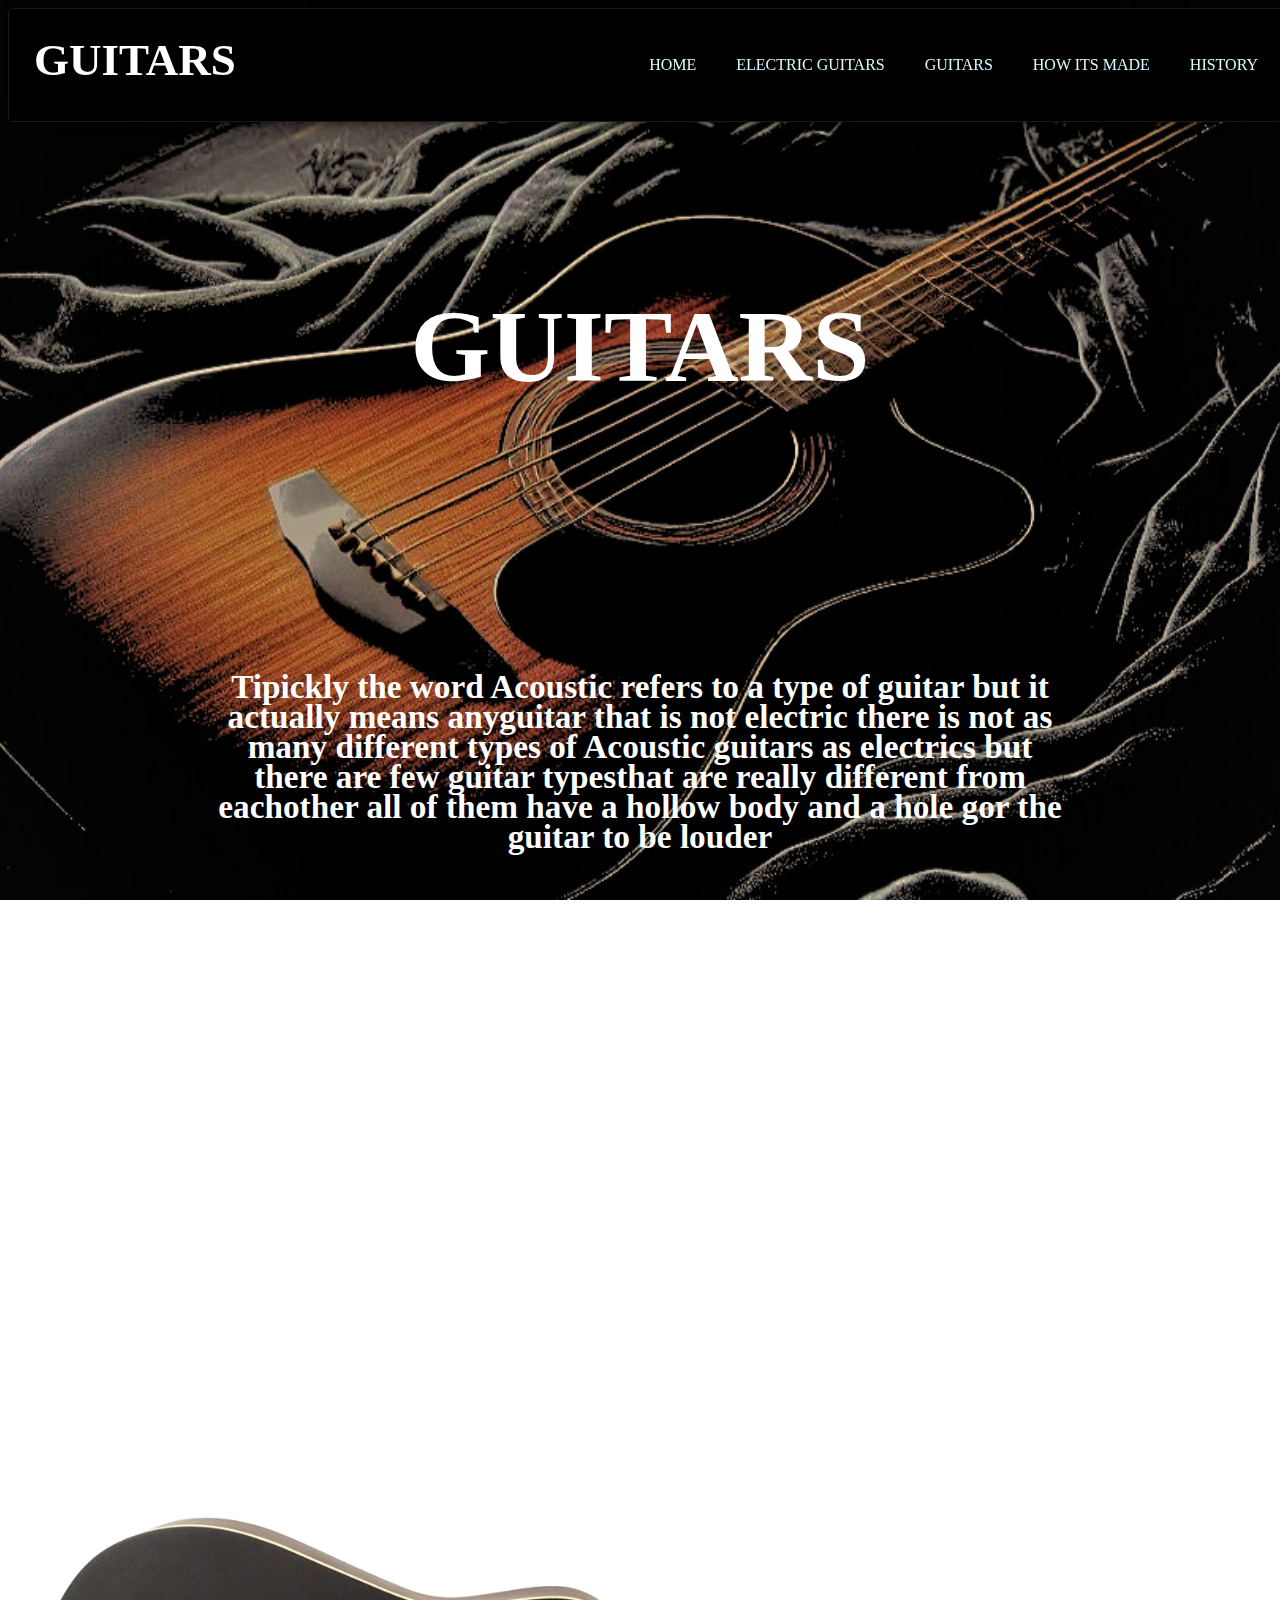
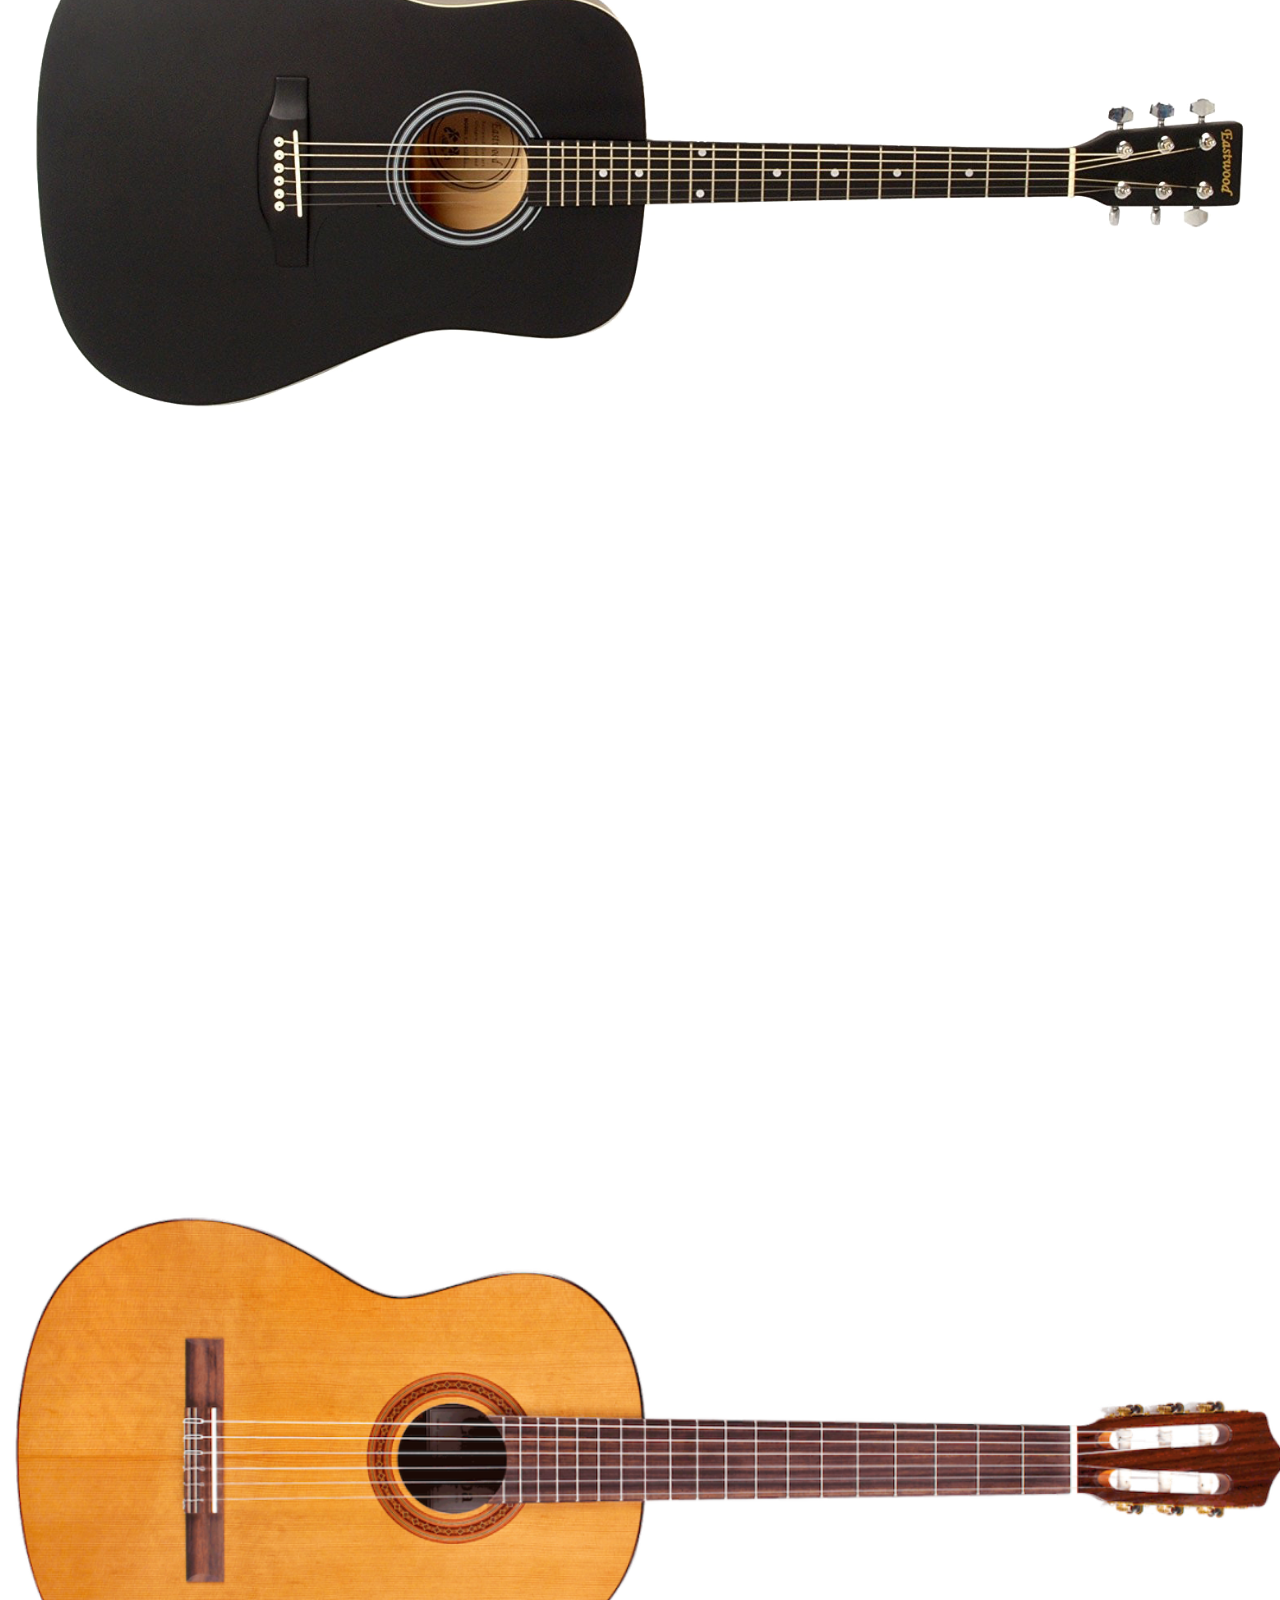
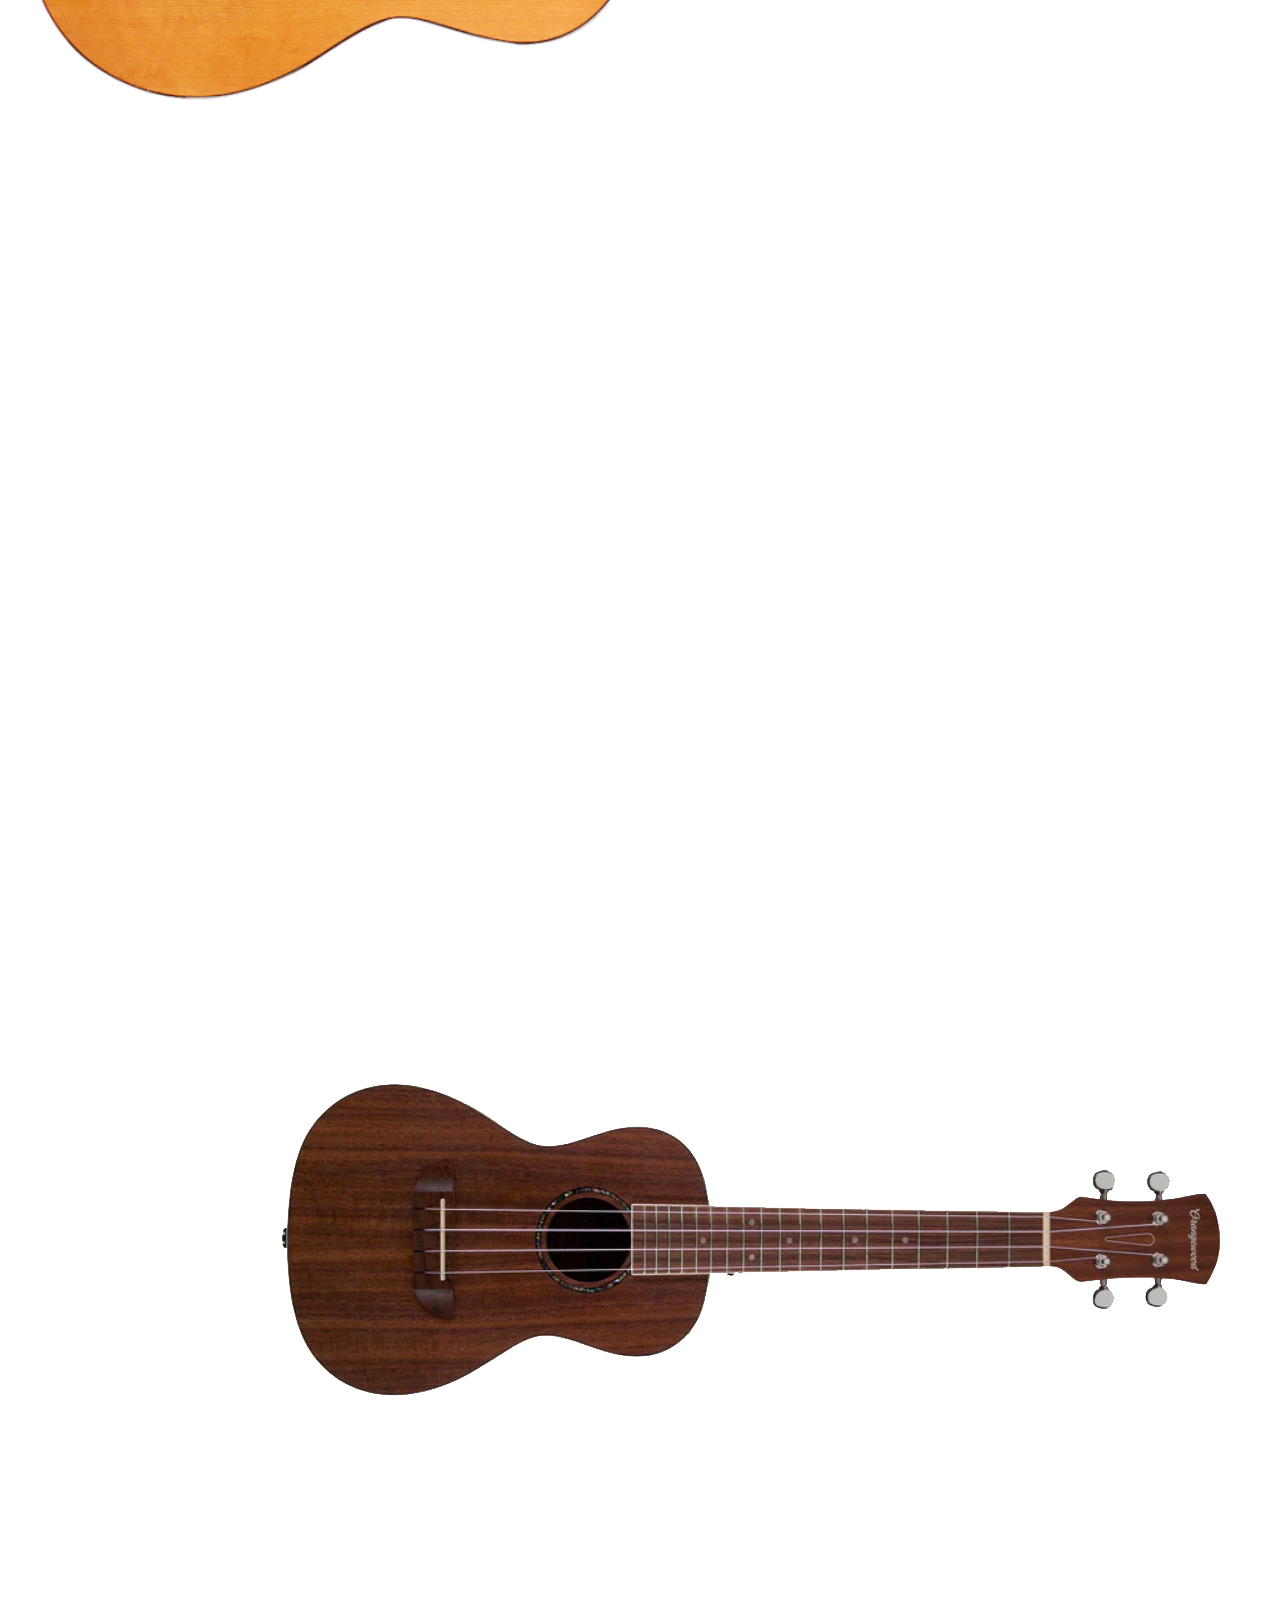
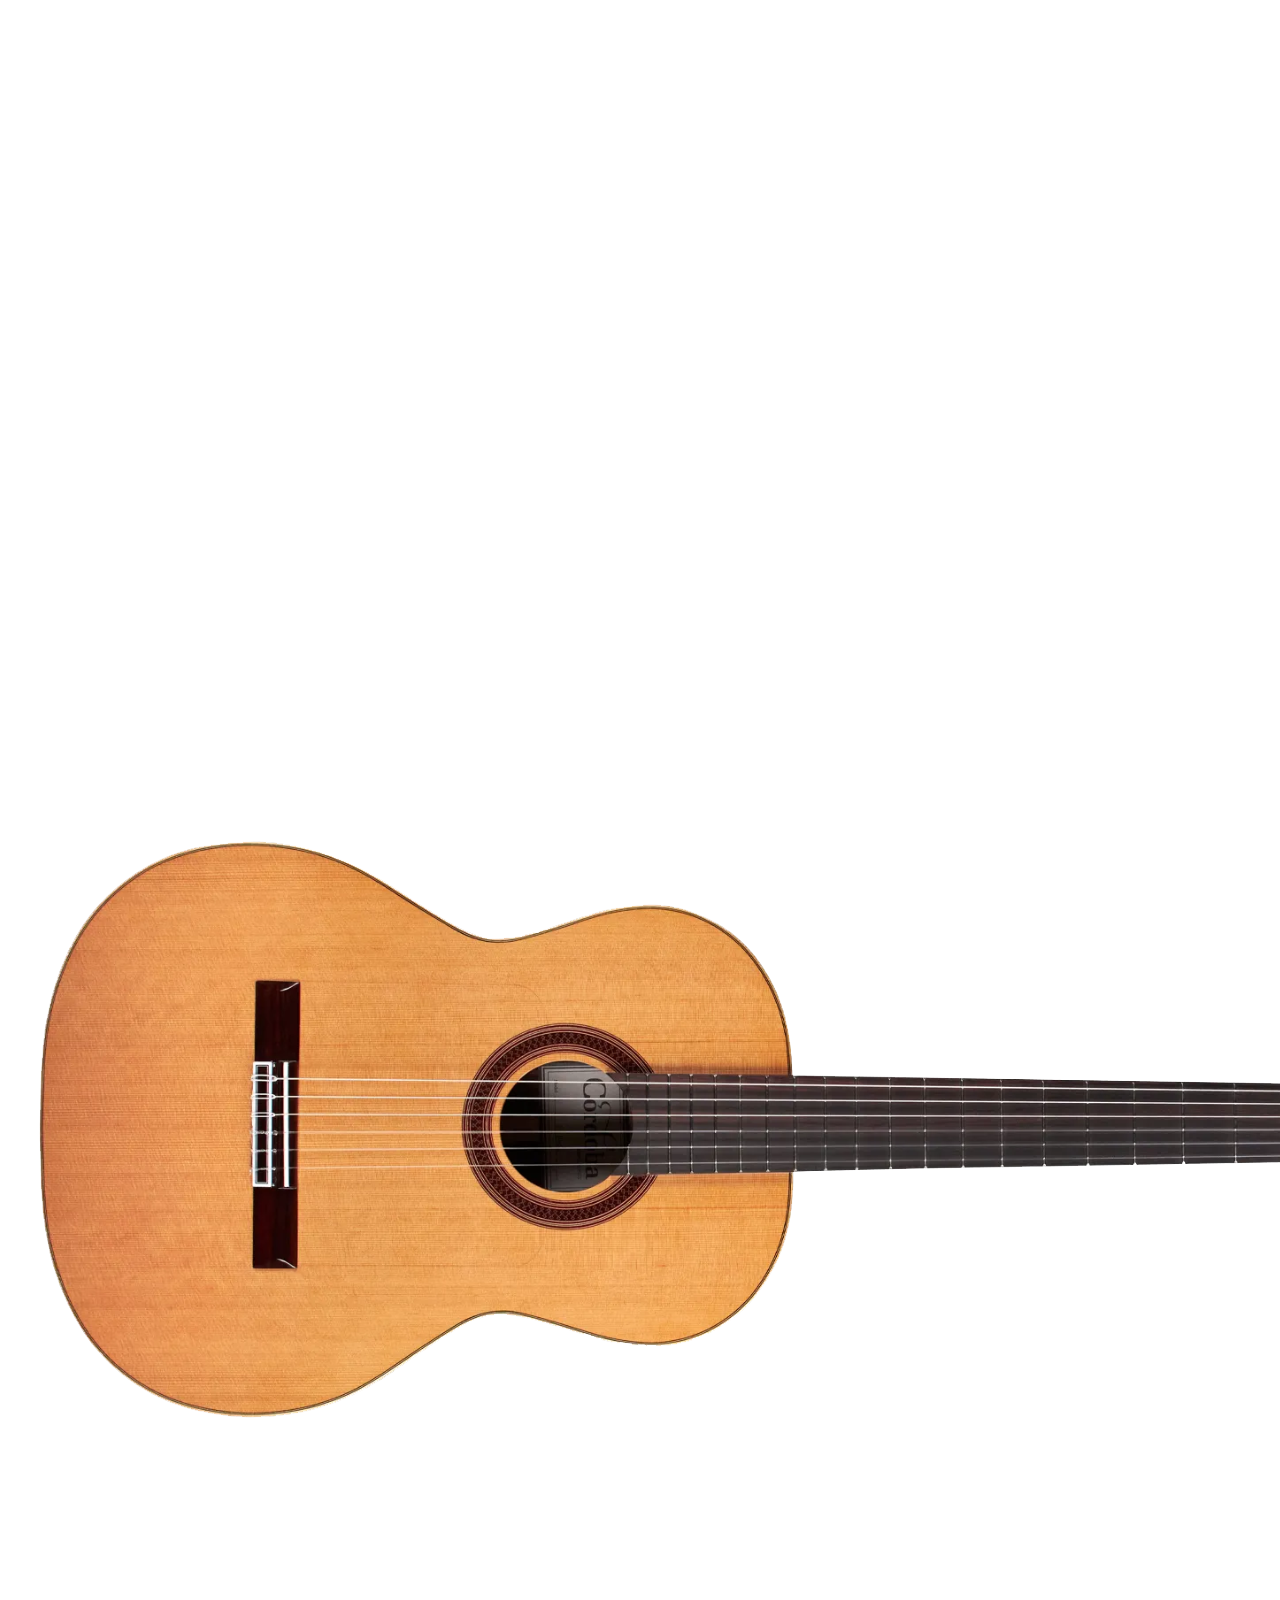
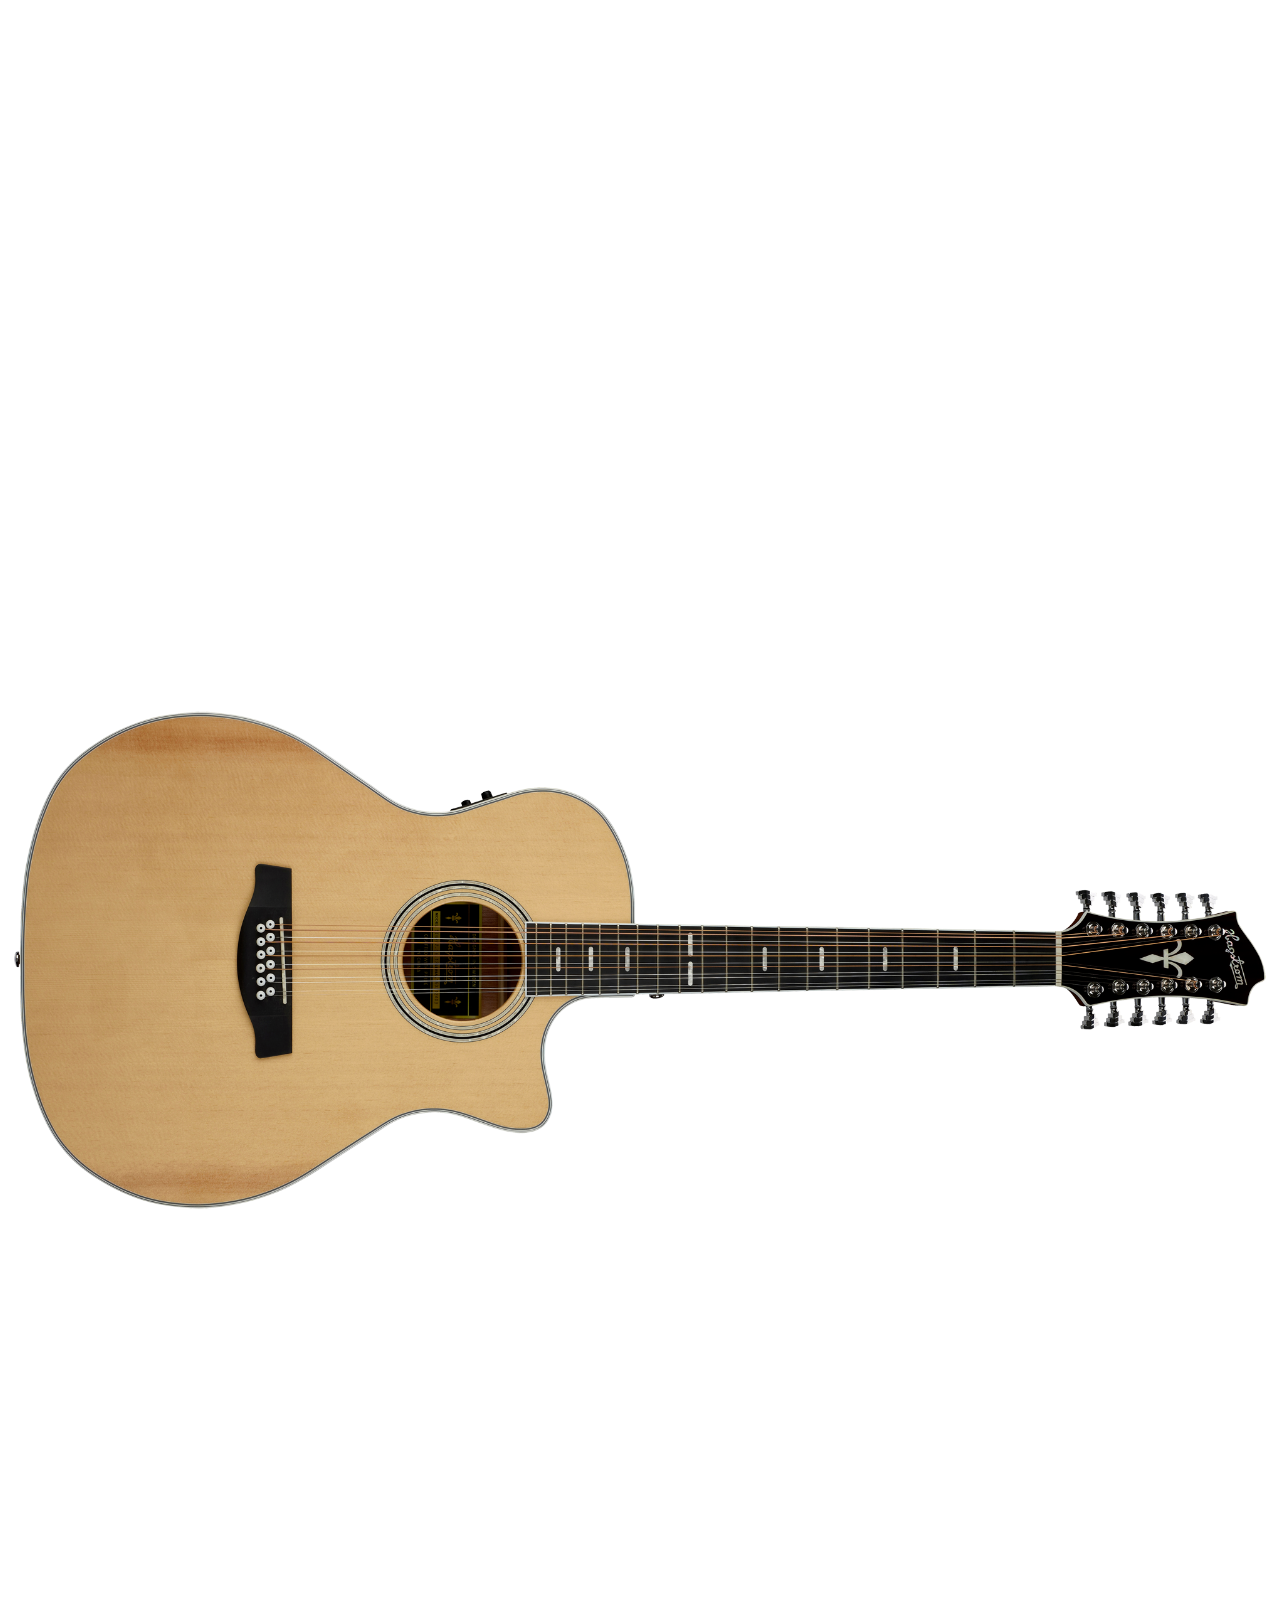
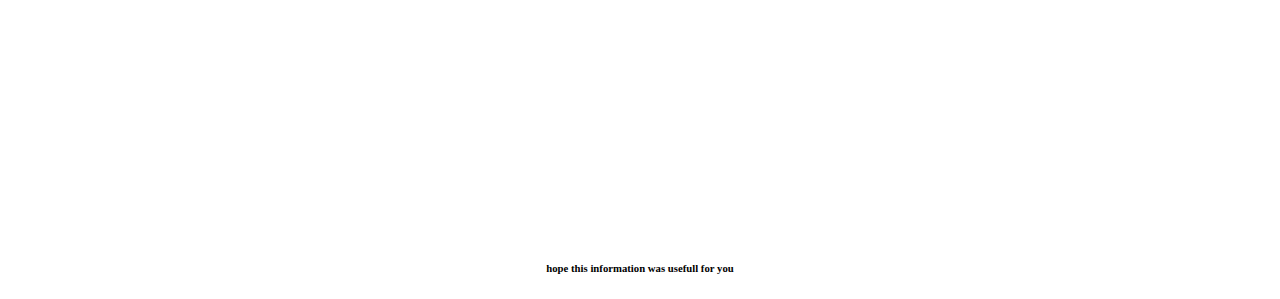
<file: guitars.html>
<!DOCTYPE html>
<link rel="stylesheet"
 href="style.css">

<html>

<head>
    <meta http-equiv="Content-Type" content="text/html; charset=utf-8">
    <title>Guitars info</title>
  
</head>


   

 
<body class="guitar">
    <header class="header">
        <h1 > guitars<a href="#"></a></h1>
        <nav>
            <ul class="nav">
                <li><a href="index.html">home</a></li>
                <li><a href="electric.html">electric guitars</a></li>
                <li><a href="guitars.html">guitars</a> </li>
                <li><a href="how.html">how its made</a></li>
                <li><a href="history.html">history </a></li>
            </ul>
        </nav>
    </header>
    <section class="guitars-section">
    
   <div class="n-title">
    <h1>guitars</h1>
    
    <h5> Tipickly the word Acoustic refers to a type of guitar but it actually means anyguitar that is not electric there is not as many different types of Acoustic guitars as electrics but there are few guitar typesthat are really different from eachother all of them have a hollow body and a hole gor the guitar to be louder  </h5>
   </div>
   <div class="Acoustic">
    <h4>Acoustic guitar</h4>
    <img src="acoustic.png">
    <p>Acoustic  guitar is  the most common played guitar and  it is the most known one as well it is used in many famous songs it uses two steal strings and has a nice tone  </p>
   </div>
   <div class="clasical">
    <H4>
        Clasical guitar
    </H4>
    <img src="clasical.webp">
    <p>
        clasical  guitars have a wiether neck than Acoustic guitars and they have nylon strings on them they have a warmer tone and they dont have a trust rod so in we put steal strings on them it will break from the tention 

    </p>
   </div>
   <div class="ukulele">
    <H4>
        ukulele 

    </H4>
    <img src="ukelele.png">
    <p>
        ukulele is a smaller guitar with a really different tone it has 4strings instead of 6 and people usually use wooden picks to play it between guitarists it is famouse for making every riff a happy song 
        
    </p>
   </div>
   <div class="flamanco">
    <H4>
        flamanco guitar

    </H4>
    <img src="flamanco.png">
    <p>
        flamanco is simuiular to classical guitar but it has a bit different tone and a different style of playing it flamanco is from spain and its famous for it 
        
    </p>
   </div>
   <div class="t12-string">
    <H4>
     12-string guitars 

    </H4>
    <img src="12-string.png">
    <p>
        there are guitars that have 12 strings on them they have a higher version of the 4 bass strings and the same string for the b and e string and they make a great tone and a lot of people love that 
        
    </p>
   </div>
   </section>
    
</body>
    
</body>
<footer>
    <h6>
        hope this information was usefull for you
    </h6>
</footer>
</html>
</file>
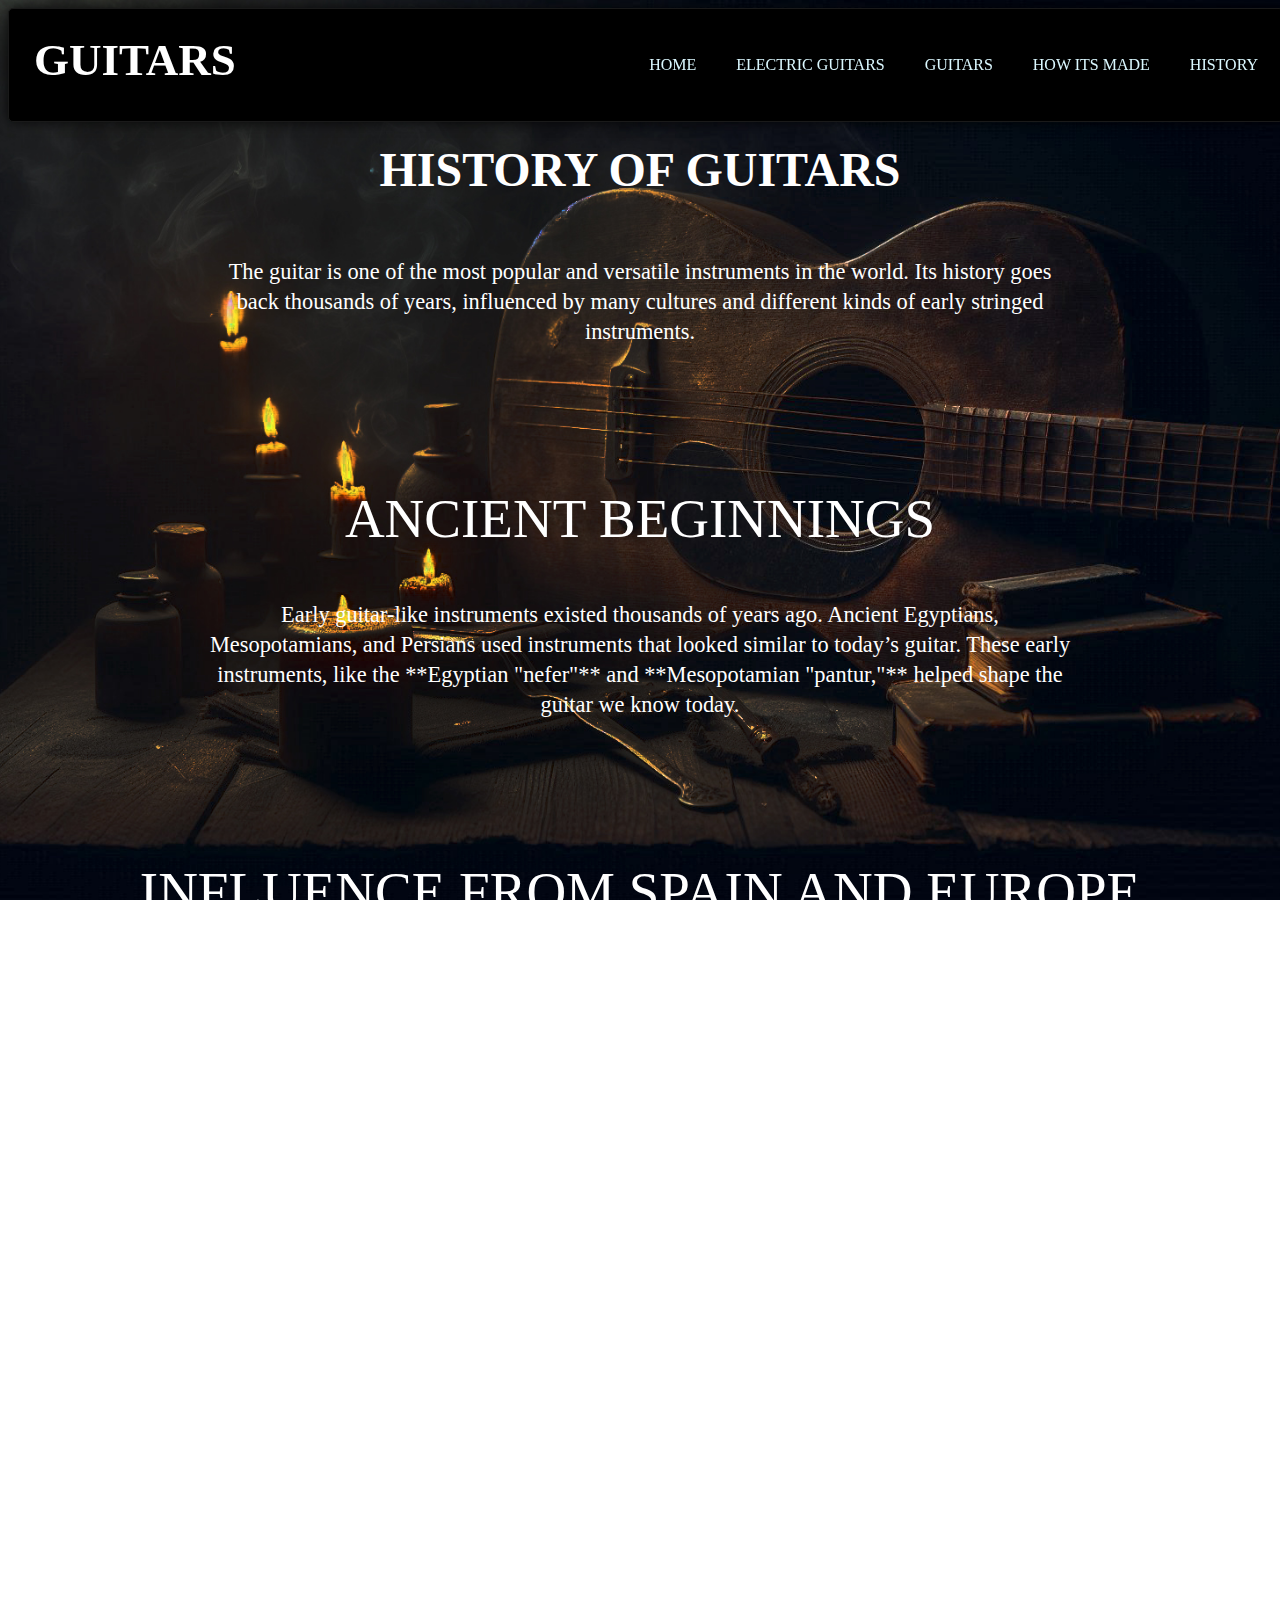
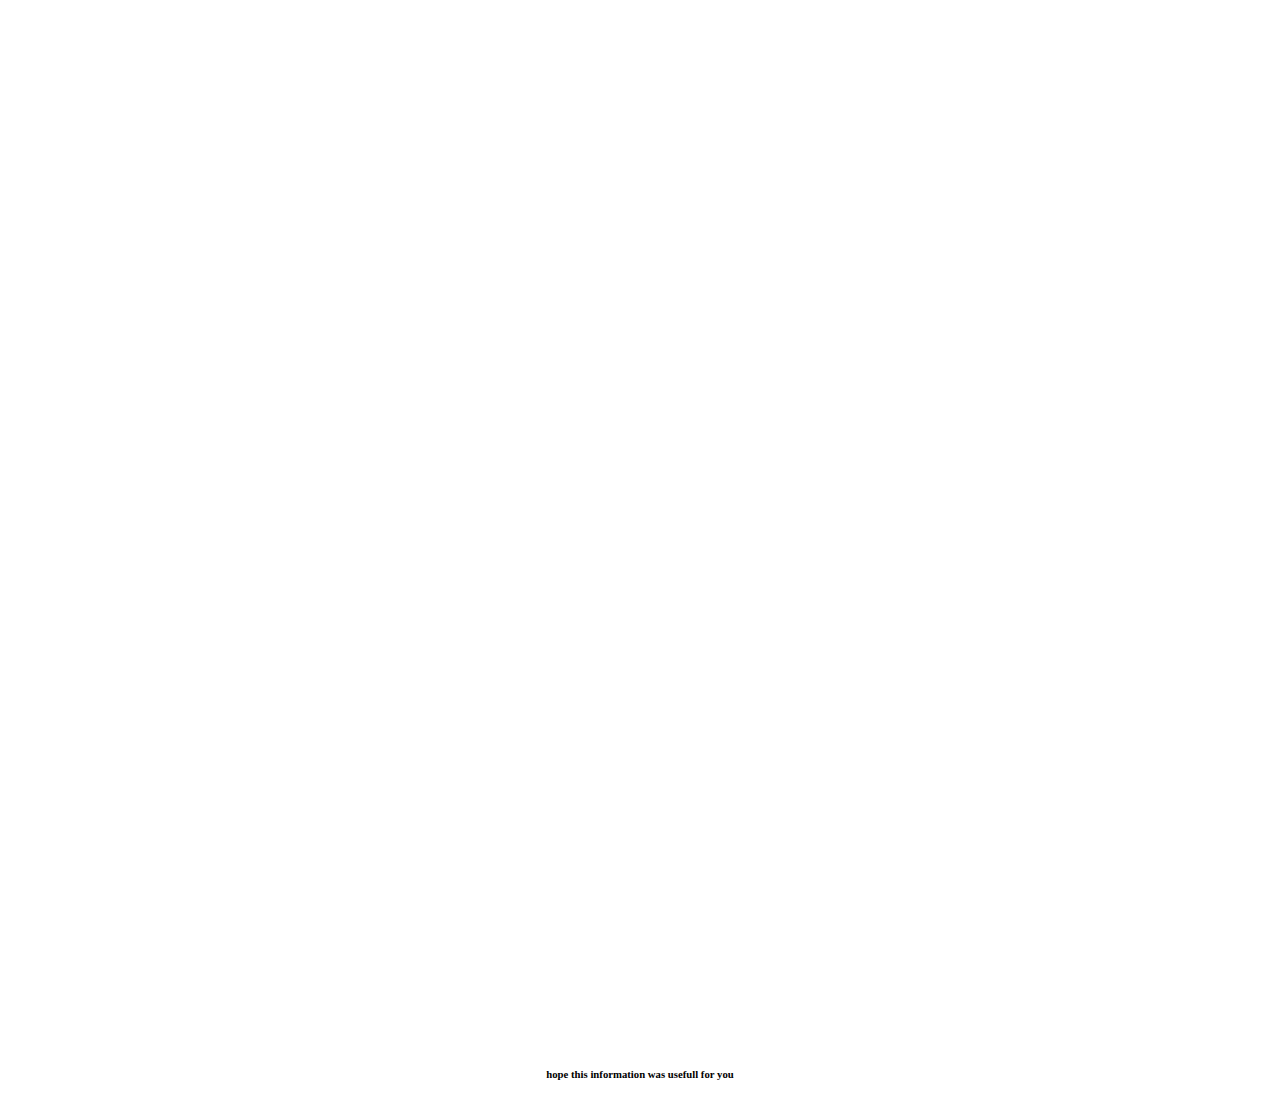
<file: history.html>
<!DOCTYPE html>
<link rel="stylesheet"
 href="style.css">

<html>

<head>
    <meta http-equiv="Content-Type" content="text/html; charset=utf-8">
    <title>Guitars info</title>
  
</head>


   

 
<body class="history-body">
    <header class="header">
        <h1 > guitars<a href="#"></a></h1>
        <nav>
            <ul class="nav">
                <li><a href="index.html">home</a></li>
                <li><a href="electric.html">electric guitars</a></li>
                <li><a href="guitars.html">guitars</a> </li>
                <li><a href="how.html">how its made </a></li>
                <li><a href="history.html">history </a></li>
            </ul>
        </nav>
    </header>
    <section class="history-content">
    
        <h1>History of Guitars</h1>
        <p>The guitar is one of the most popular and versatile instruments in the world. Its history goes back thousands of years, influenced by many cultures and different kinds of early stringed instruments.</p>
        
        <h2>Ancient Beginnings</h2>
        <p>Early guitar-like instruments existed thousands of years ago. Ancient Egyptians, Mesopotamians, and Persians used instruments that looked similar to today’s guitar. These early instruments, like the **Egyptian "nefer"** and **Mesopotamian "pantur,"** helped shape the guitar we know today.</p>
    
        <h2>Influence from Spain and Europe</h2>
        <p>The guitar as we know it started to take shape in Spain. It was influenced by the **oud** (an instrument brought to Spain by the Moors in the 8th century) and the **vihuela** (an early Spanish instrument). By the 15th century, these instruments were becoming more popular in Europe, laying the groundwork for the guitar.</p>
    
        <h2>The Role of the Lute</h2>
        <p>In medieval Europe, the **lute** became very popular. Its shape and strings influenced the design of the guitar, even though the lute itself was eventually replaced by simpler guitar designs.</p>
    
        <h2>The Classical Guitar (18th - 19th Century)</h2>
        <p>By the 18th century, the guitar began to look more like it does today. Spanish makers, like **Antonio de Torres Jurado**, helped standardize the guitar’s body shape and size, which led to the "classical guitar." This design is still used in many modern acoustic guitars.</p>
    
        <h2>The Electric Guitar Revolution (20th Century)</h2>
        <p>In the 1930s, inventors like **George Beauchamp** and **Les Paul** created the electric guitar. This allowed guitars to be louder and stand out in jazz, rock, and blues music. Electric guitars quickly became essential in popular music, changing the sound of modern music forever.</p>
    
        <h2>Guitars Today</h2>
        <p>Today, there are many types of guitars: acoustic, electric, classical, steel-string, and more. Each type has unique qualities that suit different kinds of music. The guitar has come a long way, shaped by many cultures and musical styles, and is loved worldwide.</p>
    

    </section>
    

    
</body>
<footer>
    <h6>
        hope this information was usefull for you
    </h6>
</footer>
</html>
</file>
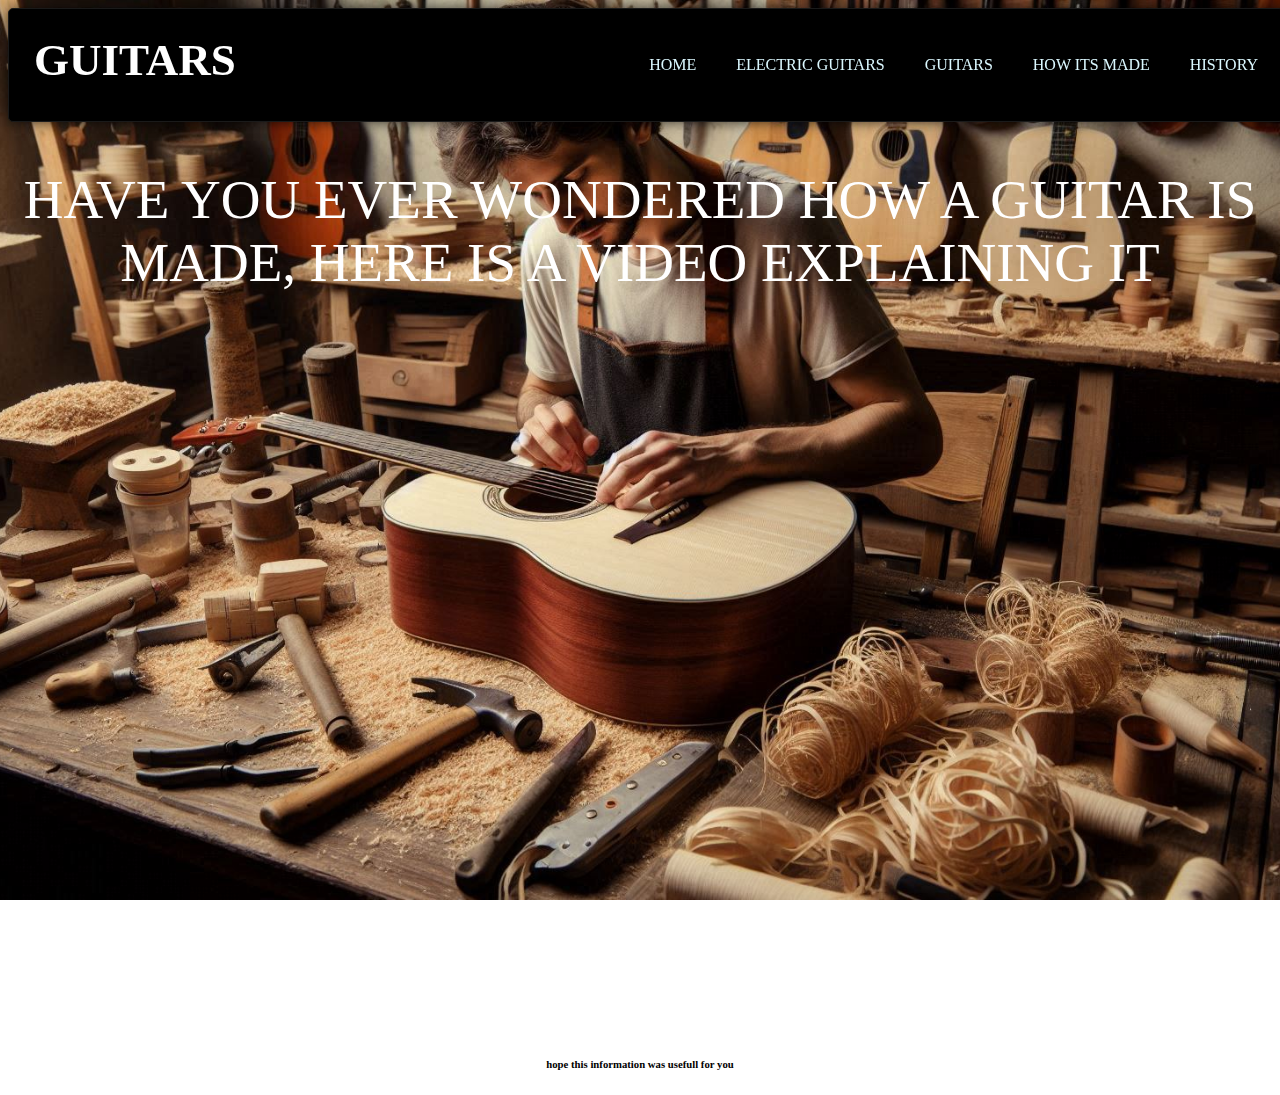
<file: how.html>
<!DOCTYPE html>
<link rel="stylesheet"
 href="style.css">

<html>

<head>
    <meta http-equiv="Content-Type" content="text/html; charset=utf-8">
    <title>Guitars info</title>
  
</head>


   

 
<body class="how-body">
    <header class="header">
        <h1 > guitars<a href="#"></a></h1>
        <nav>
            <ul class="nav">
                <li><a href="index.html">home</a></li>
                <li><a href="electric.html">electric guitars </a></li>
                <li><a href="guitars.html">guitars </a> </li>
                <li><a href="how.html">how its made </a></li>
                <li><a href="history.html">history </a></li>

            </ul>
        </nav>
    </header>
    <section class="how">
        <h2>have you ever wondered how a guitar is made, here is a video explaining it </h2>
        <iframe width="560" height="315" src="https://www.youtube.com/embed/FyT9yiO7DRs?si=Q4HE-ZOli9HfOs10" title="YouTube video player" frameborder="0" allow="accelerometer; autoplay; clipboard-write; encrypted-media; gyroscope; picture-in-picture; web-share" referrerpolicy="strict-origin-when-cross-origin" allowfullscreen></iframe>
    </section>
    

    
</body>
<footer>
    <h6>
        hope this information was usefull for you
    </h6>
</footer>
</html>
</file>
<file: style.css>
.header,
	.nav {
		display: flex;
	}
	.header {
		flex-direction: column;
		align-items: center;
        
    	.header{
		width: 80%;
		margin: 0 auto;
		max-width: 1150px;
       
	}
    }

	.header {
		flex-direction: row;
		justify-content: space-between;
        
        
	}
    header {
        position: sticky;
        z-index: 100;
        top: 0;
    }


h1,
.nav li {
	padding: 10px 10px;
	text-transform: uppercase;
	text-align: center;
	display: block;
    margin: 10px;
}

.nav a {
	color: #dbf8ff;
	font-size: .99e;
    
}

.nav a:hover {
	color: #ede0ff;
    
}



.header {
	padding: 5px;
	border: 1px solid #1a1a1a;
	background-color: black;
	-webkit-box-shadow: 0px 0px 14px 0px rgba(0,0,0,0.75);
	-moz-box-shadow: 0px 0px 14px 0px rgba(0,0,0,0.75);
	box-shadow: 0px 0px 14px 0px rgba(0,0,0,0.75);
	-webkit-border-radius: 5px;
	-moz-border-radius: 5px;
	border-radius: 5px;
    text-emphasis-color: white;
    position: flex;
    width: 100%;
    left: 0;

}



ul {
    margin: 5pxpx;
    padding: 0;
    list-style: none;
  }


  img :hover{
    lighting-color: #818181;
  }










  



.home {
    background-image: url(bg.jpg);
    background-repeat: no-repeat;
    background-size: cover;
    background-attachment: fixed;
    background-position: center;
    text-align: center;
    

    
    .galery {
        display: flex;
        gap: 20px;
        padding: 10px;
        overflow-x: auto;
        white-space: nowrap;
        width: 100%;
        justify-content: center;
        flex-wrap: nowrap;
        margin-top: 200px
    }
    
    .galery h4 {
        text-align: center;
        margin-bottom: 15px;
        width: 100%;
    }
    
    .galery a {
        display: inline-block;
        position: relative;
        overflow: hidden;
        border-radius: 6px;
        transition: transform 0.2s;
        min-width: 250px;
        flex: 1 1 auto;
    }
    
    .galery a:hover {
        transform: scale(1.02);
    }
    
    .galery a img,
    .galery a video {
        width: 100%;
        height: 100%;
        border-radius: 6px;
        object-fit: cover;
    }
    
    .galery h5 {
        position: absolute;
        bottom: 5px;
        left: 5px;
        font-size: 16px;
        color: #ffffff;
        background-color: rgba(0, 0, 0, 0.5);
        padding: 2px 5px;
        border-radius: 4px;
    }
    
   
    
    font: normal 15px "Helvetica Neue", Arial, Helvetica, Geneva, sans-serif;
}
p {
    line-height: 20px;
    margin-bottom: 20px;
    color: white;
}
h1 {
    font-family: 'Crete Round', serif;
    font-weight: bold;
    color: #ffffff;
    font-size: 45px;
    margin-bottom: 20px;
}
h2 {
    font-weight: 300;
    color: #ffffff;
    font-size: 55px;
    text-transform: uppercase;
    text-align: center;
    margin-bottom: 20px;
}
h3 {
    font-size: 30px;
    color: #ffffff;
    font-weight: bold;
   
    text-align: center;
    margin-bottom: 20px;
}
h4 {
    font-size: 24px;
    color: #ffffff;
    font-weight: bold;
    text-transform: uppercase;
    margin-bottom: 20px;
}
h5 {
    font-size: 15px;
    color: #ffffff;
    font-weight: bold;
   
}
a {
    text-decoration: none;
    color: #444;
}
a:hover {
    color: #02b8dd;
}
strong {
    font-weight: bold;
}
small {
    font-size: 13px;
    color: #777;
    font-style: italic;
}
.clear {
    clear: both;
}
.wrapper {
    margin: 0 auto;
    padding: 0 10px;
    width: 940px;
}



    


.intro p {
    margin-top: 5%;
    margin-bottom: 5%;
}
.intro h2 {
    margin-top: 5%;
}



.e-guitars {
    text-align:center;
    position: relative;
}

.e-guitars {
    margin-top: 10px;
    font-size: 150%;
}
.electric-body div,h4,p {
    margin-top: 60px;
    padding-top: 10px;
    color: white;
    
    
}
.electric-body p::first-letter {
    text-transform: uppercase;
}
.e-guitars div {
    padding-top: 30px;
    margin-top: 150px;
}
    


.electric-body video {
   
    
    position: fixed;
    object-fit: fill;
    z-index: -1;
    object-position: center;
    min-height: 100%;
    min-width: 100%;
    top: -10px;
    left: -10px;
   
    
   
}

.electric-body h3 {
    padding: 30px;
 margin-top: 20px;
}
.e-title h1{
    font-size: 400%;
}
.electric-body h5 {
    
    margin: 50px 600px 50px 600px;
    
  
    text-align: center;

}
.e-guitars h4 {
    margin-top: 100px;
  
}
.electric-body img {
    height: 400px;
    
}
.e-title h1 {
    padding-top: 20px;
}
.telecaster img {
    height: 450px ;
}
.stratocaster img {
    height: 350px ;
}
.les-paul img {
    height: 800px ;
}
.e-guitars div p {
   margin: 0 400px 0 400px;
}
.es img {
    height: 650px;
}
.electric-body h5, p {
    line-height: 30px;
}
img {
    transition: transform .5s ease;
}
img:hover {
    transform: scale(1.1);
}
.guitar {
    background-image: url(guitar-bg.jpg);
    background-repeat: no-repeat;
    background-size: cover;
    background-attachment: fixed;
    background-position: center;
    text-align: center;
    
    
}
.guitars-section {
    font-size: 160%;
}
.guitars-section div p::first-letter{
    text-transform:uppercase;
}
.guitars-section {
    line-height: 30px;
    
}
.n-title h5  {
    margin: 300px 200px 600px 200px;
    font-size: 130%;
    line-height: 30px;
}
.n-title h1 {
    margin-top: 200px;
    font-size: 400%;
}
.guitars-section div p {
    padding: 100px 100px 400px 100px;
}

.t12-string img {
    height: 500px;

}
.history-content :hover {
    transform: scale(1.1);
}
.history-content h1, h2, p {
    transition: transform .5s ease;
}
.history-content h1{
    font-size: 300%;
}



.Acoustic img {
    height: 500px;
}
.clasical img {
    height: 600px;
}
.history-body {
    background-image: url(history-bg.jpg);
    background-repeat: no-repeat;
    background-size: cover;
    background-attachment: fixed;
    background-position: center;
    text-align: center;
}
.history-body p {
    font-size: 140%;
    margin: 40px 200px 140px 200px;
    line-height: 30px;
}
.how-body{
    background-image: url(howbg.jfif);
    background-repeat: no-repeat;
    background-size: cover;
    background-attachment: fixed;
    background-position: center;
    text-align: center;
    
}
.jump{
    text-align: center;
    text-transform: capitalize;
}
.how-body iframe{
	margin: 200px 0 200px 0;







footer {
    background-color: #444;
    color: white;
    position: relative;
    
    object-fit: fill;

    padding:1%;
    bottom: -400px;
    width: 100%;
    text-align: center;
    left: -10px
    
    
    
}
</file>
